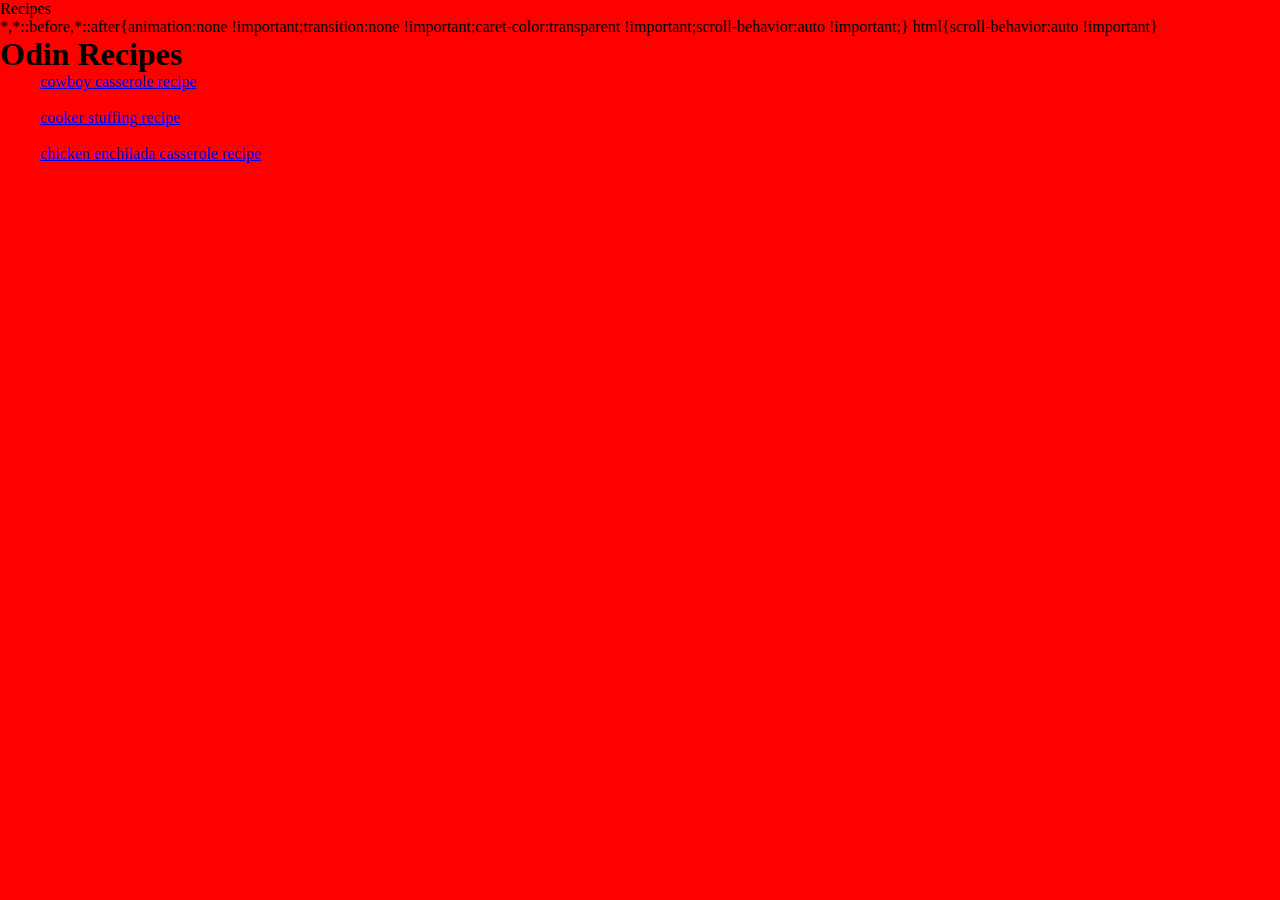
<file: index.html>
<!DOCTYPE html>
<html lang="en">
  <head>
    <meta charset="UTF-8" />
    <title>Recipes</title>
    <link rel="stylesheet" href="styles.css" />
  </head>
  <body>
    <h1>Odin Recipes</h1>
    <ul>
      <li>
        <a href="recipes/cowboy-casserole.html">cowboy casserole recipe</a>
      </li>
      <br />
      <li><a href="recipes/cooker-stuffing.html">cooker stuffing recipe</a></li>
      <br />
      <li>
        <a href="recipes/chicken-enchilada-casserole.html"
          >chicken enchilada casserole recipe</a
        >
      </li>
    </ul>
  </body>
</html>
</file>
<file: styles.css>
* {
  display: block;
  margin: 0 auto;
  padding: 0 auto;
  background-color: red;
}
p {
  background-color: blueviolet;
  color: aliceblue;
}
</file>
